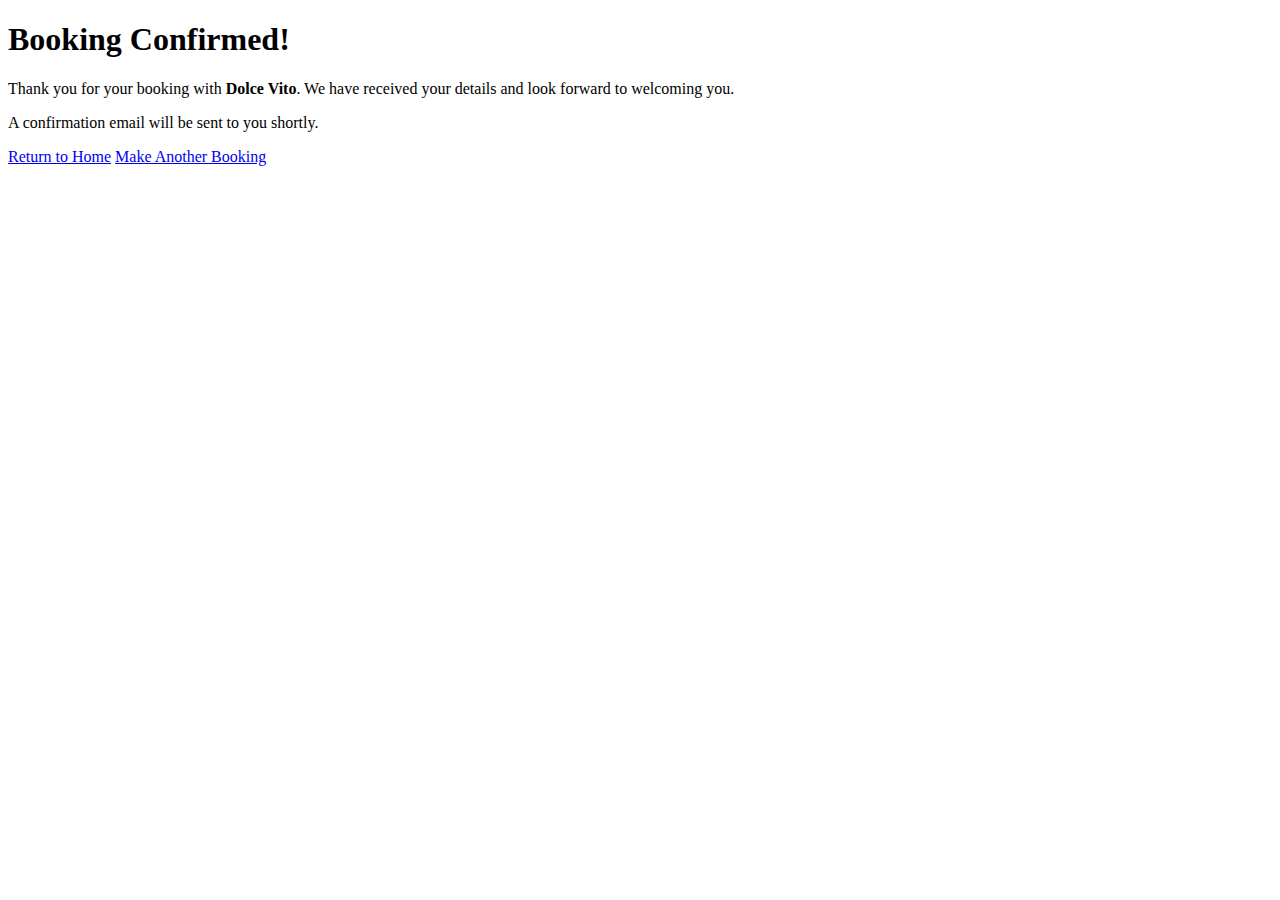
<file: confirmation.html>
<!DOCTYPE html>
<html lang="en">
<head>
    <meta charset="UTF-8">
    <meta name="viewport" content="width=device-width, initial-scale=1.0">
    <title>Booking Confirmation</title>
</head>
<body>
    <main class="flex-grow-1 d-flex align-items-center justify-content-center">
    <div class="text-center p-5 bg-white rounded shadow-lg">
      <h1 class="text-success fw-bold">Booking Confirmed!</h1>
      <p class="lead mt-3">
        Thank you for your booking with <strong>Dolce Vito</strong>.  
        We have received your details and look forward to welcoming you.
      </p>

      <p class="mt-4">A confirmation email will be sent to you shortly.</p>

      <a href="index.html" class="btn btn-primary mt-3">Return to Home</a>
      <a href="booking.html" class="btn btn-outline-secondary mt-3">Make Another Booking</a>
    </div>
  </main>
    
</body>
</html>
</file>
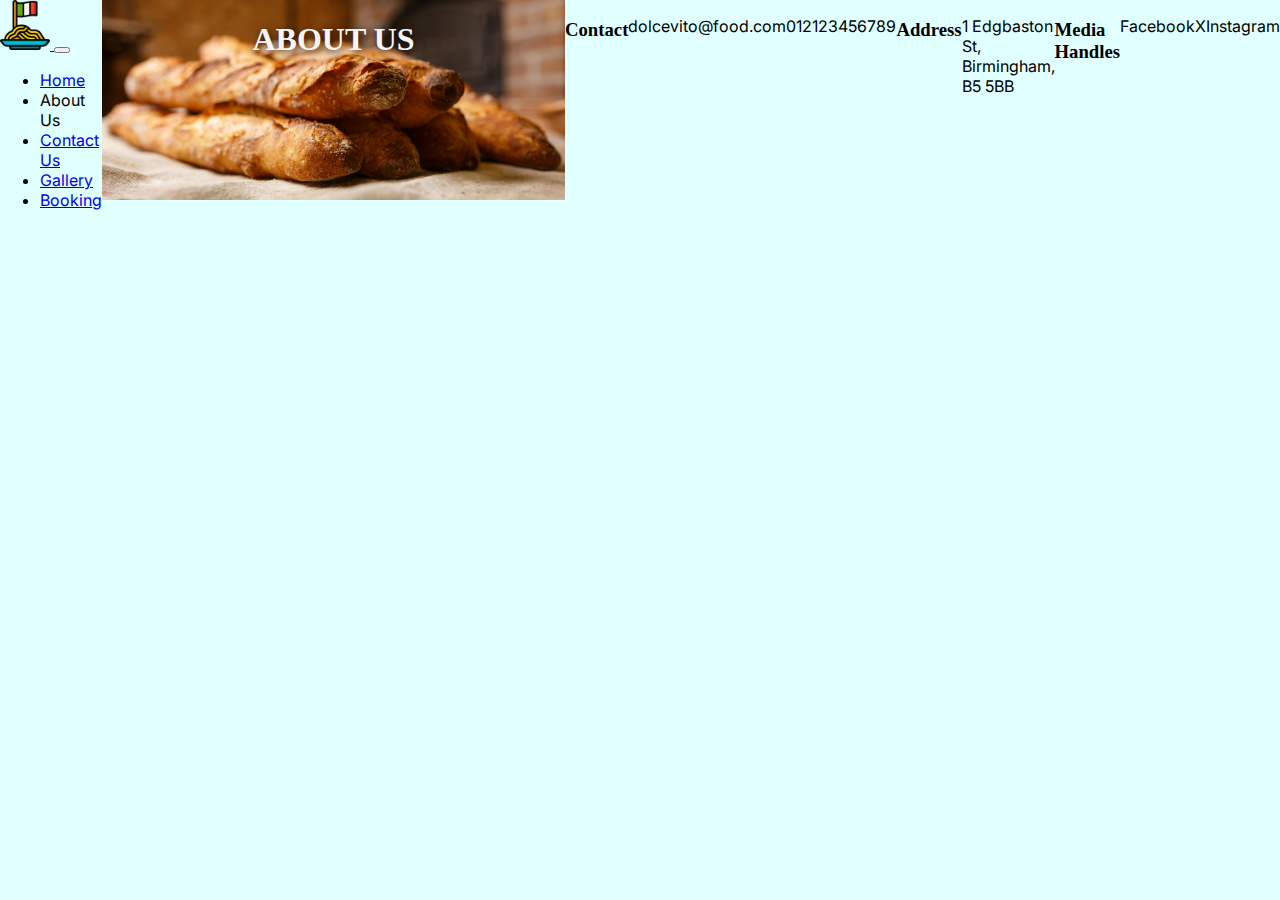
<file: contact.html>
<!DOCTYPE html>
<html lang="en">
<head>
    <meta charset="UTF-8">
    <meta name="viewport" content="width=device-width, initial-scale=1.0">
    <title>Contact</title>

            <!-- favicons tab icon -->
     <link rel="icon" sizes="180x180" href="assets/images/icon.png">

    <!-- Bootstrap css -->
      <link href="https://cdn.jsdelivr.net/npm/bootstrap@5.3.7/dist/css/bootstrap.min.css" rel="stylesheet" 
            integrity="sha384-LN+7fdVzj6u52u30Kp6M/trliBMCMKTyK833zpbD+pXdCLuTusPj697FH4R/5mcr" crossorigin="anonymous">

    <!-- Custom css -->
     <link rel="stylesheet" href="assets/css/styles.css">
</head>

<!-- Classes on body set to work with mt-auto on footer to ensure it always stays at the bottom of the page -->
<body class="d-flex flex-column min-vh-100"> 

        <!-- Navigation -->
    <nav id="navbar" class="navbar navbar-expand-lg">
        <div class="container">
            <a class="navbar-brand" href="index.html">
                <img src="assets/images/icon.png" alt="Dolce Vito logo" class="logo">
            </a>
            <button class="navbar-toggler" type="button" data-bs-toggle="collapse" data-bs-target="#navbarNav"
                aria-controls="navbarNav" aria-expanded="false" aria-label="Toggle navigation">
                <span class="navbar-toggler-icon"></span>
            </button>
            <div class="collapse navbar-collapse" id="navbarNav">
                <ul class="navbar-nav ms-auto">
                    <li class="nav-item">
                        <a class="nav-link" href="index.html">Home</a>
                    </li>
                    <li class="nav-item">
                        <a class="nav-link active" aria-current="page">About Us</a>
                    </li>
                    <li class="nav-item">
                        <a class="nav-link" href="#">Contact Us</a>
                    </li>
                    <li class="nav-item">
                        <a class="nav-link" href="#">Gallery</a>
                    </li>
                    <li class="nav-item">
                        <a class="nav-link" href="#">Booking</a>
                    </li>
                </ul>
            </div>
        </div>
    </nav>

          <!-- Hero -->
 <section id="hero">
      <header id="header" class="container section">
        <div class="row">
            <div class="col-12 col-xl-6 text-center text-xl-center">
                <h1 class="display-3">About Us</h1>
                </section>
</head>
<body>

    <h3 style="color: black;">Contact</h3>
    <p>dolcevito@food.com</p>
    <p>012123456789</p>

    <h3 style="color: black;">Address</h3>
    <p>1 Edgbaston St,<br>
        Birmingham,<br>
        B5 5BB
    </p>

    <h3 style="color: black;">Media Handles</h3>
    <p>Facebook</p>
    <p>X</p>
    <p>Instagram</p>

    <div class="google-map">
        <iframe src="https://www.google.com/maps/embed?pb=!1m18!1m12!1m3!1d2430.07357978131!2d-1.8925990895458285!3d52.4778034548292!2m3!1f0!2f0!3f0!3m2!1i1024!2i768!4f13.1!3m3!1m2!1s0x4870bc8881167e0f%3A0x74d394afcdc773e2!2sEdgbaston%20St%2C%20Birmingham%20B5%205BB!5e0!3m2!1sen!2suk!4v1755513565059!5m2!1sen!2suk" 
        width="600" height="450" style="border:0;" allowfullscreen="" loading="lazy" referrerpolicy="no-referrer-when-downgrade"></iframe>
    </div>
    
</body>
</html>
</file>
<file: assets/css/styles.css>
/*google fonts */
@import url('https://fonts.googleapis.com/css2?family=Inter:ital,opsz,wght@0,14..32,100..900;1,14..32,100..900&family=Nunito+Sans:ital,opsz,wght@0,6..12,200..1000;1,6..12,200..1000&display=swap');

/* css Variables */
:root {
    --primary-font: "inter", sans-serif; 
    --secondary-font: "nunito", cursive;
    --primary-color: #000000;
    --secondary-color: #ffffff;
}

body {
    font-family: var(--primary-font);
    color: var(--primary-color);
    padding-top: 50px;
    display: flex;
    margin: 0;
    padding: 0;
    background-color: lightcyan;
}

h1,
h2,
h3 {
    font-family: var(--secondary-font);
    color: var(--secondary-color);
}

h1,
h2 {
    text-transform: uppercase;
}

#hero h1,
#hero h3 {
    color: whitesmoke;
    text-shadow: 2px 2px 8px rgba(0, 0, 0, 0.9);
    font-weight: bold;
}

.card {
  height: 100%;
  min-height: 450px; 
}
.card img {
  width: 100%;
  height: 220px;
  object-fit: cover;
  object-position: 50% 20%;
}

.review {
    justify-content: center;
    align-items: center;
}

#navbar .logo {
    width: 50px;
}

.card-container {
    display: flex;
    gap: 20px;
    justify-content: center;
}

#speciality-dishes .card {
    width: 100%;
    max-width: 300px;
    height: 450px;
    margin: 0 auto;
    border-radius: 8px;
    text-align: center;
    box-shadow: 0 4px 10px rgba(0, 0, 0, 0.1);
}

#hero {
    text-align: center;
    height: 200px;
    width: 100%;
    background: url("../images/hero.jpg") no-repeat center center/cover;
    position: relative;
}

#section {
    text-align: center;
    justify-content: center;
}

/* Google map */

.google-map {
    padding-bottom: 50%;
    position: relative;
}

.google-map iframe {
    height: 100%;
    width: 100%;
    left: 0;
    right: 0;
    position: absolute;
}

/* Footer */

.footer {
    margin-top: 150px;
    width: 100%;
    padding: 100px 15%;
    background-color: lightsalmon;
    display: flex;
}

.footer div {
    text-align: center;
}

#book-btn {
    flex-grow: 2;
}

#book-btn button {
    background: transparent;
    border: 2px solid #000000;
    width: 200px;
    height: 45px;
    border-radius: 40px;
    padding: 10px 30px;
    font-size: 15px;
    cursor: pointer;
}

#footer div h3 {
    font-weight: 300;
    margin-bottom: 30px;
    letter-spacing: 1px;
}

#social-icon a {
    display: block;
    color: #000000;
    margin-bottom: 10px;
    font-size: x-large;
}

#social-icons {
    margin-top: 30px;
}

.form-control {
  border: 2px solid #000;
  border-radius: 8px;  
}

/* checkbox visability*/
.custom-checkbox {
    width: 20px;
    height: 20px;
    cursor: pointer;
    border: 2px solid #000;
    background-color: #f8f9fa;
  }
  .custom-checkbox:checked {
    background-color: #000000 !important;
    border-color: #000000 !important;
  }

/* Media Queries */

@media (max-width: 991px) {
  .card {
    min-height: auto;
}

.card img {
    width: 100%;
    height: auto;             /* no forced crop */
    object-fit: contain;      /* full image visible */
    object-position: center;  /* re-center */
  }
}
</file>
